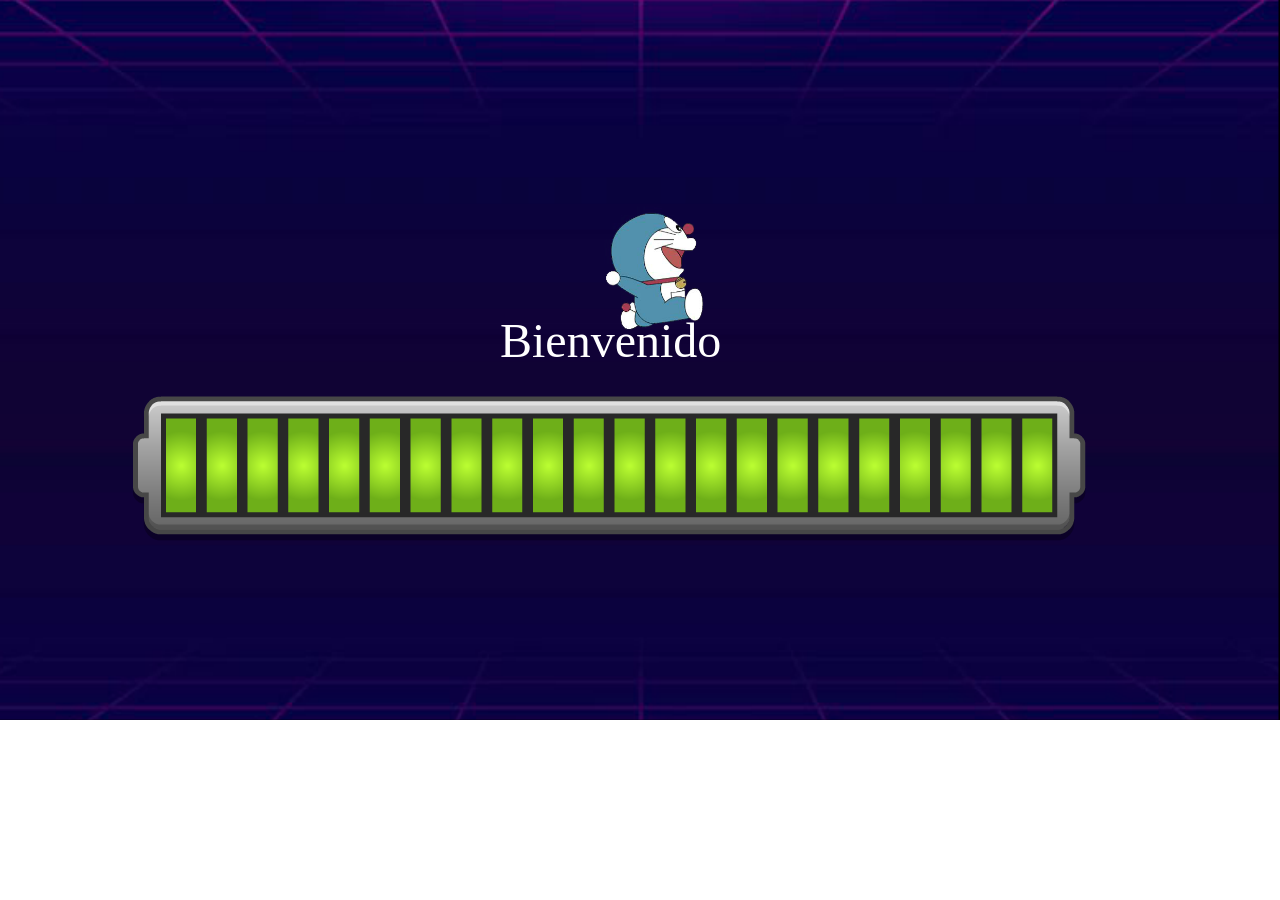
<file: pages/juego/index.html>
<!DOCTYPE html>
<html lang="en">
<head>
    <meta charset="UTF-8">
    <meta name="viewport" content="width=device-width, initial-scale=1.0">
    <title>Document</title>
   <link rel="stylesheet" href="css/bootstrap.min.css" >
    <script src="js/bootstrap.min.js"></script>
    <script src="js/lib/phaser.min.js"></script>
    <script src="js/contenido.js"></script>
    <script src="js/main.js"></script>
   
</head>
<body>
  
     <div id="juego"></div>
     
    
    
</body>
</html>
</file>
